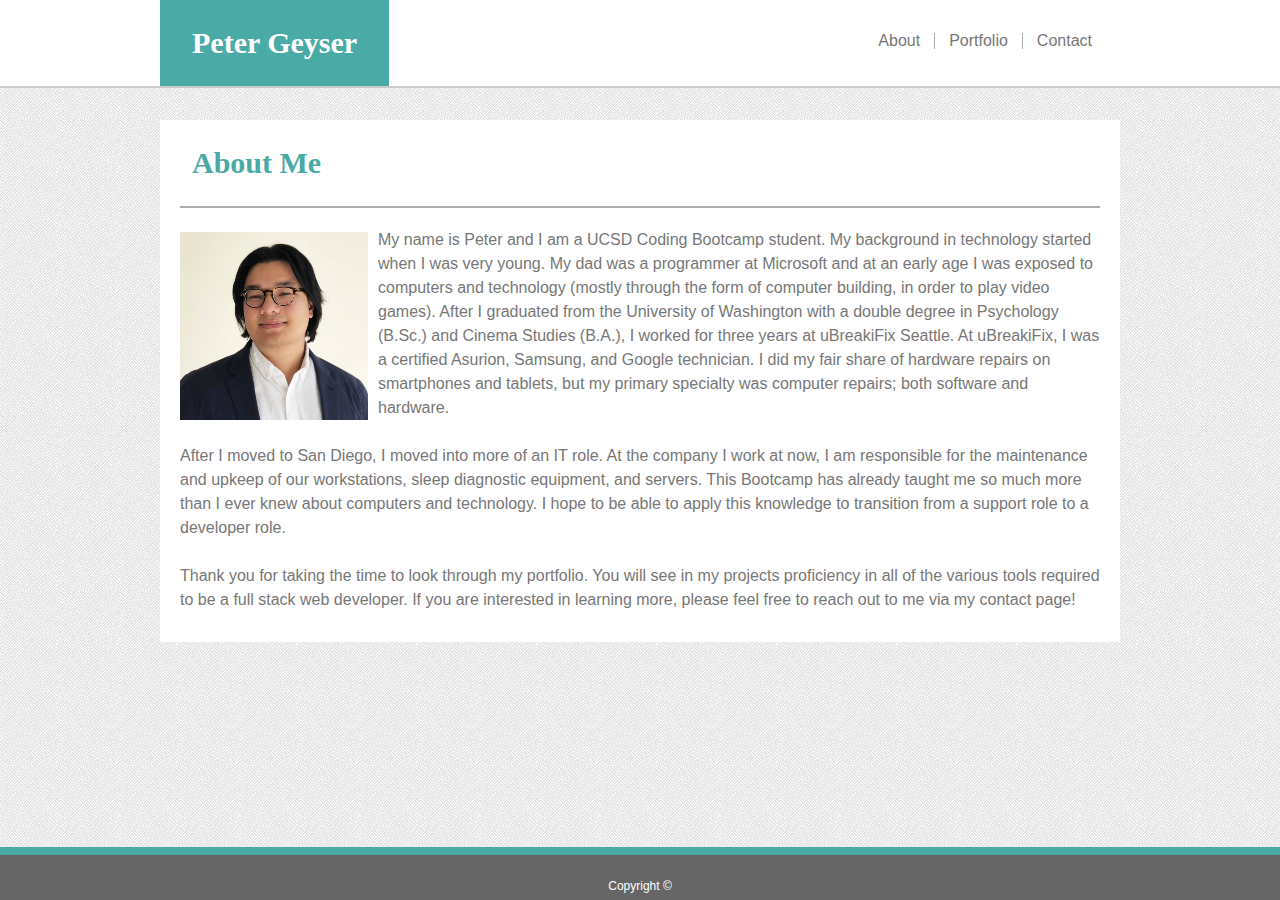
<file: index.html>
<!DOCTYPE html>

<html lang="en-us">
    
    <head>

        <meta charset="UTF-8">
        <meta name="viewport" content="width=device-width, initial-scale=1.0">
        <title>My Basic Porfolio</title>
        <link rel="stylesheet" type="text/css" href="assets/css/reset.css">
        <link rel="stylesheet" type="text/css" href="assets/css/style.css">
        
    </head>

    <body>

        <nav>

            <ul>
                <li class="name">Peter Geyser</li>
                <li class="contact"><a href="contact.html">Contact</a></li>
                <li class="portfolio"><a href="portfolio.html">Portfolio</a></li>
                <li class="about"><a href="index.html">About</a></li>
            </ul>

        </nav>

        <div>

            <div class="container">

                <div class="subheading">
                    <h2>About Me</h2>
                </div>

                <div class="content">

                    <p>
                        <img src="assets/images/MyPhoto.jpg" width="188px" height="188px" class="prof-pic">
                        My name is Peter and I am a UCSD Coding Bootcamp student. My background in technology started when I was very young. My dad was a programmer at Microsoft and at an early age I was exposed to computers and technology (mostly through the form of computer building, in order to play video games). After I graduated from the University of Washington with a double degree in Psychology (B.Sc.) and Cinema Studies (B.A.), I worked for three years at uBreakiFix Seattle. At uBreakiFix, I was a certified Asurion, Samsung, and Google technician. I did my fair share of hardware repairs on smartphones and tablets, but my primary specialty was computer repairs; both software and hardware. 
                    </p>
                    <br>
                    <p>
                        After I moved to San Diego, I moved into more of an IT role. At the company I work at now, I am responsible for the maintenance and upkeep of our workstations, sleep diagnostic equipment, and servers. This Bootcamp has already taught me so much more than I ever knew about computers and technology. I hope to be able to apply this knowledge to transition from a support role to a developer role.
                    </p>
                    <br>
                    <p>
                        Thank you for taking the time to look through my portfolio. You will see in my projects proficiency in all of the various tools required to be a full stack web developer. If you are interested in learning more, please feel free to reach out to me via my contact page!
                    </p>

                </div>

            </div>

        </div>

        <footer>
            <p class="copyright">Copyright &copy;</p>
        </footer>

    </body>

</html>
</file>
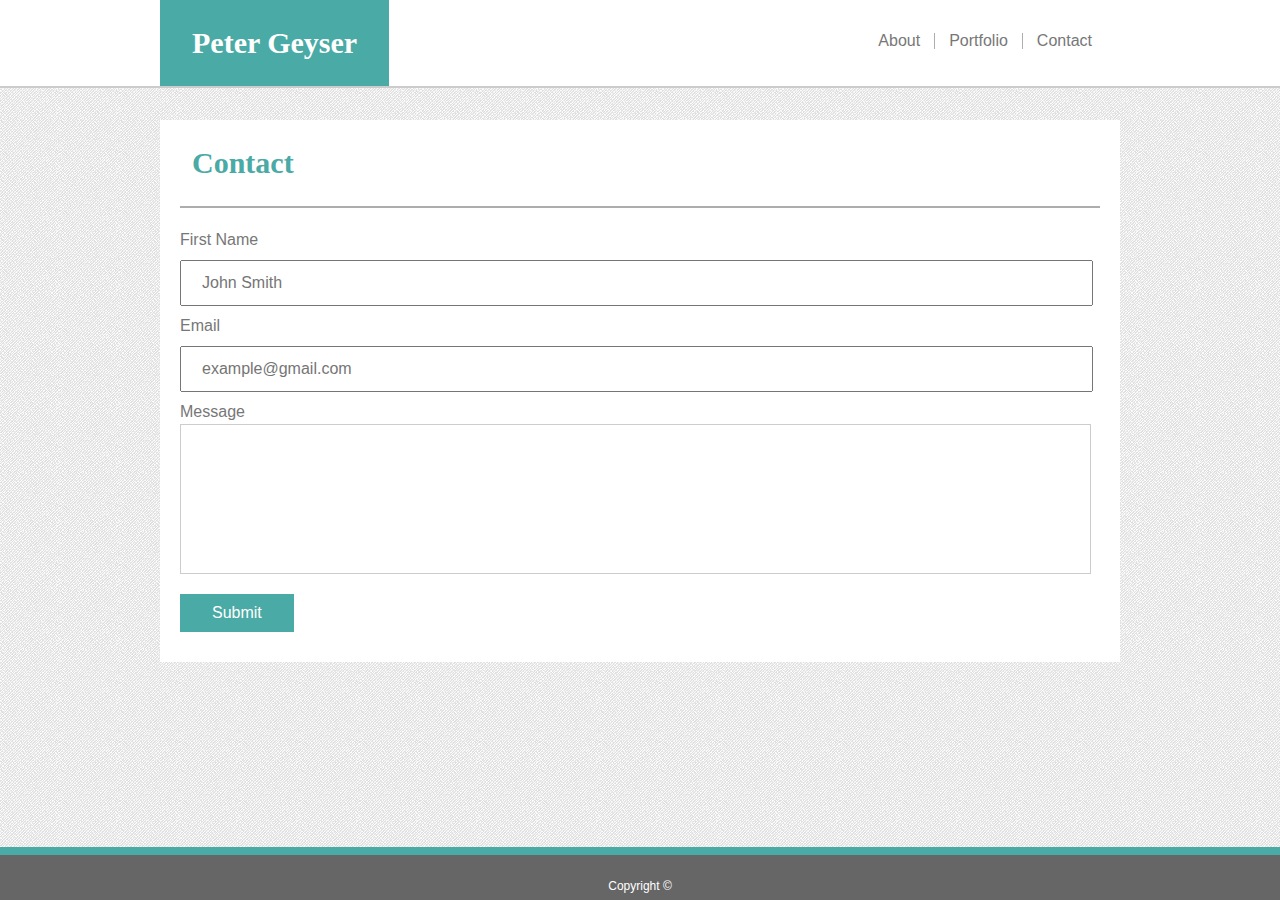
<file: contact.html>
<!DOCTYPE html>

<html lang="en-us">
    
    <head>

        <meta charset="UTF-8">
        <meta name="viewport" content="width=device-width, initial-scale=1.0">
        <title>My Basic Porfolio</title>
        <link rel="stylesheet" type="text/css" href="assets/css/reset.css">
        <link rel="stylesheet" type="text/css" href="assets/css/style.css">

    </head>

    <body>

        <nav>

            <ul>
                <li class="name">Peter Geyser</li>
                <li class="contact"><a href="contact.html">Contact</a></li>
                <li class="portfolio"><a href="portfolio.html">Portfolio</a></li>
                <li class="about"><a href="index.html">About</a></li>
            </ul>

        </nav>
        
        <div>

            <div class="container">

                <div class="subheading">
                    <h2>Contact</h2>
                </div>

                <div class="content">

                <form>
                    <label for="name">First Name</label>
                    <br>
                    <input type="text" name="name" placeholder="John Smith">
                    <br>
                    <label for="email">Email</label>
                    <br>
                    <input type="text" name="email" placeholder="example@gmail.com">
                    <br>
                    <label for="message">Message</label>
                    <br>
                    <textarea name="message" rows="5" cols="100"></textarea>
                    <br>
                    <input type="submit">
                </form>

            </div>
        
        </div>

        <footer>
            <p class="copyright">Copyright &copy;</p>
        </footer>

    </body>

</html>
</file>
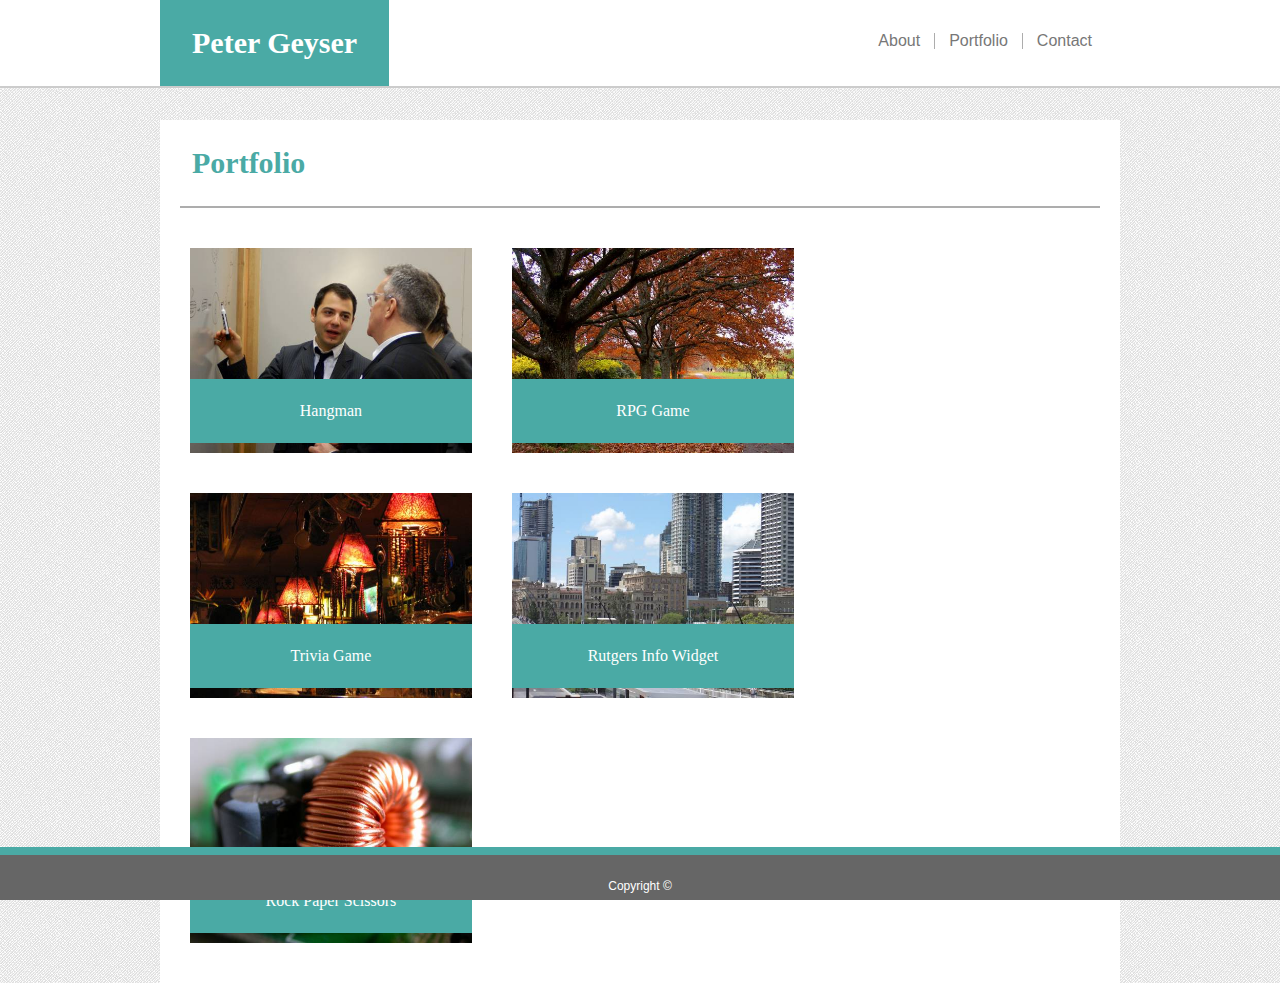
<file: portfolio.html>
<!DOCTYPE html>

<html lang="en-us">
    
    <head>

        <meta charset="UTF-8">
        <meta name="viewport" content="width=device-width, initial-scale=1.0">
        <title>My Basic Porfolio</title>
        <link rel="stylesheet" type="text/css" href="assets/css/reset.css">
        <link rel="stylesheet" type="text/css" href="assets/css/style.css">
        
    </head>

    <body>

        <nav>

            <ul>
                <li class="name">Peter Geyser</li>
                <li class="contact"><a href="contact.html">Contact</a></li>
                <li class="portfolio"><a href="portfolio.html">Portfolio</a></li>
                <li class="about"><a href="index.html">About</a></li>
            </ul>

        </nav>

        <div>

            <div class="container">

                <div class="subheading">
                    <h2>Portfolio</h2>
                </div>

                <div class="row">
                
                    <div class="column">
                        <img src="assets/images/hangman-550-400.jpg" style="width:100%">
                        <div class="port-img-text">Hangman</div>
                    </div>

                    <div class="column">
                        <img src="assets/images/rpg-550-400.jpg" style="width:100%">
                        <div class="port-img-text">RPG Game</div>
                    </div>

                    <div class="column">
                        <img src="assets/images/trivia-550-400.jpg" style="width:100%">
                        <div class="port-img-text">Trivia Game</div>
                    </div>

                    <div class="column">
                        <img src="assets/images/rutgers-550-400.jpg" style="width:100%">
                        <div class="port-img-text">Rutgers Info Widget</div>
                    </div>

                    <div class="column">
                        <img src="assets/images/rockpaperscissors-550-400.jpg" style="width:100%">
                        <div class="port-img-text">Rock Paper Scissors</div>
                    </div>

                </div>
                
            </div>

        </div>

        <footer>
            <p class="copyright">Copyright &copy;</p>
        </footer>

    </body>

</html>
</file>
<file: assets/css/style.css>
body {
    font-family: 'Arial', 'Helvetica Neue', Helvetica, sans-serif;
    color: #777777;
    font-size: 16px;
    background-image: url("../images/noise_lines.png");
    background-repeat: repeat;
    height: auto;
  }
  
nav {
    margin: 0;
    padding: 0;
    overflow: hidden;
    background-color: #ffffff;
    border-bottom-style: solid;
    border-bottom-width: 2px;
    border-bottom-color: #cccccc;
    position: fixed;
    top: 0;
    width: 100%;
    z-index: 2;
  }
  
ul {
    list-style-type: none;
    background-color: #ffffff;
    position: relative;
    width: 960px;
    margin: auto;
}
  
li {
    float: right;
    text-align: center;
    margin-top: 33px;
    padding-right: 14px;
    margin-right: 14px;
}
  
li a {
    display: block;
    color: #777777;
    text-align: center;
    text-decoration: none;
}

.name {
    float: left;
    text-align: center;
    background-color: #4aaaa5;
    color: #ffffff;
    padding: 28px 32px;
    font-family: 'Georgia', Times, serif;
    font-size: 30px;
    font-weight: bold;
    margin-left: 0px;
    margin-right: 0px;
    margin-top: 0px;
}

.about {
    border-right-color: #adadad;
    border-right-style: solid;
    border-right-width: 1px;
}

.portfolio {
    border-right-color: #adadad;
    border-right-style: solid;
    border-right-width: 1px;
}

.container {
    width: 960px;
    position: relative;
    margin: auto;
    margin-bottom: 100px;
    padding-bottom: 10px;
    top: 100px;
    background-color: #ffffff;
}

.subheading {
    color: #4aaaa5;
    font-family: 'Georgia', Times, serif;
    font-size: 30px;
    font-weight: bold;
    padding: 28px 12px;
    margin: 20px;
    border-bottom-color: #adadad;
    border-bottom-style: solid;
    border-bottom-width: 2px;
}

.content {
    margin: 20px;
    line-height: 1.5;
}

.prof-pic {
    float: left; 
    margin: 4px 10px 0px 0px;
}

.row {
    margin: 10px;
    line-height: 1.5;
}

.column {
    float: left;
    width: 30%;
    padding: 20px;
    position: relative;
    text-align: center;
    color: white;
    font-family: 'Georgia', 'Times New Roman', serif;
  }

.port-img-text {
    position: absolute;
    width: 75.111%;
    padding: 20px;
    bottom: 30px;
    margin: auto;
    background-color: #4aaaa5;
  }
  
.row::after {
    content: "";
    clear: both;
    display: table;
  }

input[type=text] {
    width: 94.5%;
    padding: 12px 20px;
    margin: 8px 0;
    display: inline-block;
}

textarea {
    width: 99%;
    height: 150px;
    padding: 12px 20px;
    box-sizing: border-box;
    border: 1px solid #ccc;
    resize: none;
    }

input[type=button], input[type=submit] {
    background-color: #4aaaa5;
    border: none;
    color: white;
    padding: 10px 32px;
    text-decoration: none;
    margin-top: 20px;
    cursor: pointer;
    }

footer {
    position: fixed;
    left: 0;
    bottom: 0;
    width: 100%;
    height: 45px;
    border-width: 8px; 
    border-top-style: solid; 
    border-top-color: #4aaaa5;
    background-color: #666666;
    margin-top: 20px;
    color: white;
    text-align: center;
    }

.copyright {
    margin-top: 25px;
    font-size: 12px;
}

@media screen and (max-width: 980px) {
    .name {
        margin-left: 40px;
    }
    
    .container {
        width: 640px;
        margin-left: 50px;
    }

    .port-img-text {
        width: 73.5%;
        padding: 10px;
    }

    input[type=text] {
        padding: 12px 15px;
    }

    textarea {
        width: 100%;
    }
}

@media screen and (max-width: 768px) {
    ul {
        width: 760px;
    }

    .container {
        margin-left: 45px;
        width: 695px;
    }

    .port-img-text {
        width: 75.5%;
    }
}

@media screen and (max-width: 640px) {
    .name {
        margin-left: 0px;
        float: none;
        padding-left: 0px;
        padding-right: 0px;
        width: 640px;
        text-align: center;
    }

    li .contact .about .portfolio {
        width: 100px;
    }

    li {
        margin: 15px 15px 15px 0px;
    }

    .contact {
        margin-right: 200px;
    }

    ul {
        width: 640px;
        margin: 0;
    }

    .container {
        width: 600px;
        margin-top: 100px;
        margin-left: 20px;
        margin-right: 20px;
    }

    .column {
        float: none;
        width: auto;
    }

    .port-img-text {
        width: 89.6%;
        padding-top: 20px;
        padding-bottom: 20px;
        font-size: 20px;
    }

    .prof-pic {
        float: none;
        margin-right: 500px;
        margin-bottom: 20px;
    }
}
</file>
